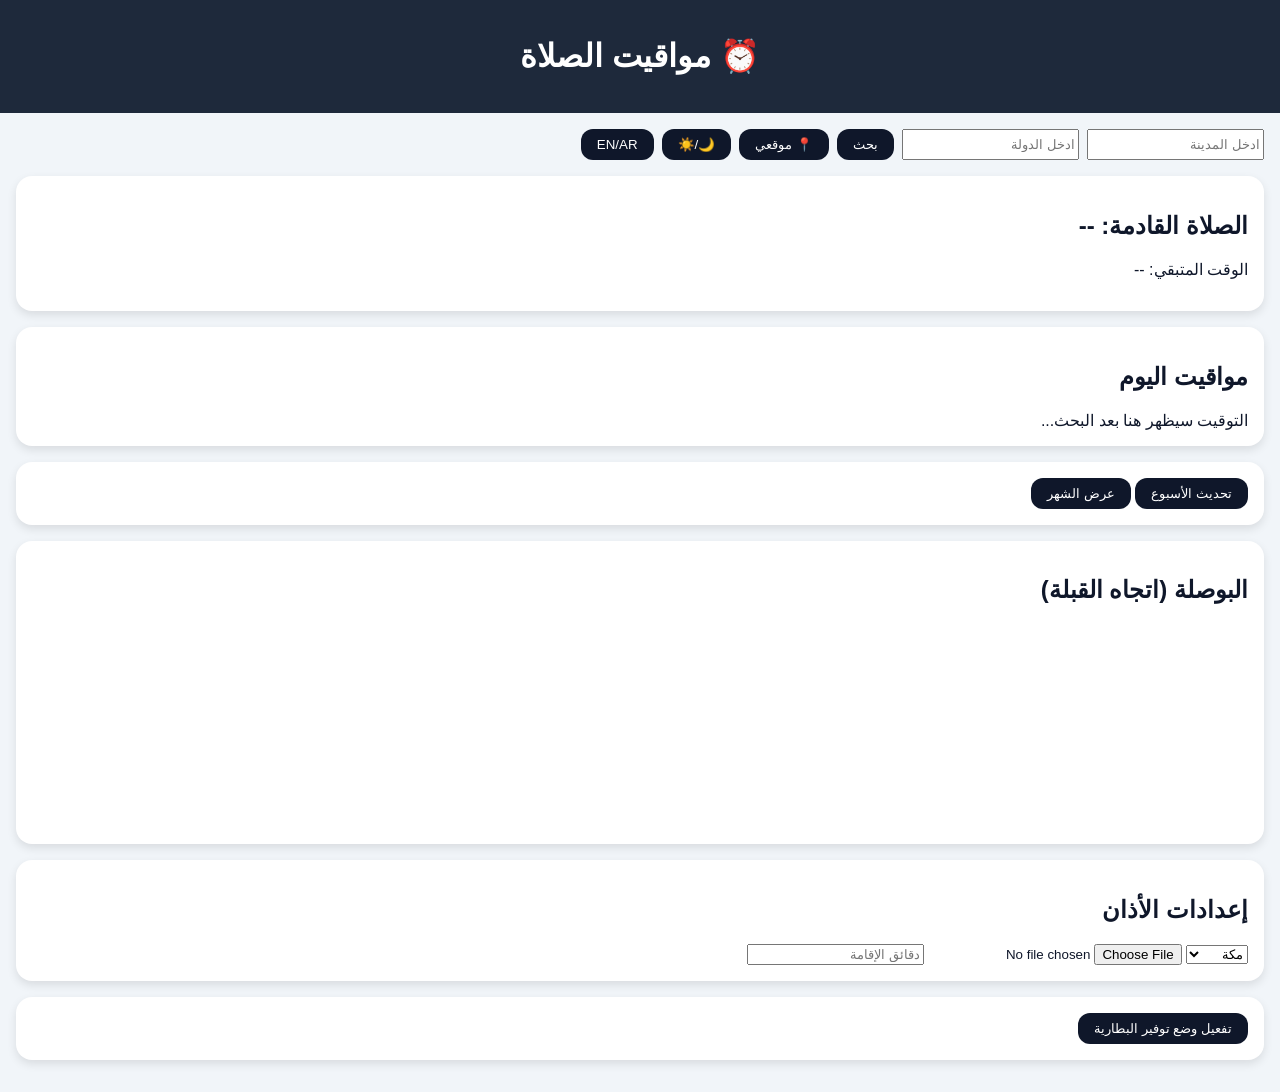
<file: payer App.Html>
<!DOCTYPE html>
<html lang="ar">
<head>
  <meta charset="UTF-8" />
  <meta name="viewport" content="width=device-width, initial-scale=1.0" />
  <meta name="theme-color" content="#0f172a" />
  <title>مواقيت الصلاة</title>
  <link rel="manifest" href="manifest.json" />
  <style>
    body {
      font-family: Arial, sans-serif;
      margin: 0;
      padding: 0;
      background-color: #f1f5f9;
      color: #0f172a;
      direction: rtl;
    }
    body.dark { background-color: #0f172a; color: #f1f5f9; }
    header {
      padding: 1rem;
      text-align: center;
      background-color: #1e293b;
      color: white;
    }
    body.dark header { background-color: #334155; }
    main { padding: 1rem; }
    .card {
      background-color: white;
      border-radius: 1rem;
      padding: 1rem;
      margin: 1rem 0;
      box-shadow: 0 4px 10px rgba(0,0,0,0.1);
    }
    body.dark .card { background-color: #1e293b; color: #f1f5f9; }
    .actions {
      display: flex;
      gap: .5rem;
      flex-wrap: wrap;
    }
    button {
      border: none;
      padding: .5rem 1rem;
      border-radius: .75rem;
      cursor: pointer;
      background-color: #0f172a;
      color: white;
    }
    body.dark button { background-color: #f1f5f9; color: #0f172a; }
    table { width: 100%; border-collapse: collapse; margin-top: 1rem; }
    td, th { padding: .5rem; border: 1px solid #ccc; text-align: center; }
    body.dark td, body.dark th { border-color: #475569; }
  </style>
</head>
<body>
  <header>
    <h1>⏰ مواقيت الصلاة</h1>
  </header>
  <main>
    <div class="actions">
      <input id="city" placeholder="ادخل المدينة" />
      <input id="country" placeholder="ادخل الدولة" />
      <button id="getPrayerTimes">بحث</button>
      <button id="getLocation">📍 موقعي</button>
      <button id="toggleTheme">🌙/☀️</button>
      <button id="toggleLang">EN/AR</button>
    </div>
    <div id="loading" style="display:none">جارِ التحميل...</div>
    <div class="card">
      <h2>الصلاة القادمة: <span id="nextPrayer">--</span></h2>
      <p>الوقت المتبقي: <span id="countdown">--</span></p>
    </div>
    <div class="card">
      <h2>مواقيت اليوم</h2>
      <div id="prayerTimes">التوقيت سيظهر هنا بعد البحث...</div>
    </div>
    <div class="card">
      <button id="getWeek">تحديث الأسبوع</button>
      <button id="getMonth">عرض الشهر</button>
      <div id="schedule"></div>
    </div>
    <div class="card">
      <h2>البوصلة (اتجاه القبلة)</h2>
      <canvas id="qiblaCanvas" width="200" height="200"></canvas>
    </div>
    <div class="card">
      <h2>إعدادات الأذان</h2>
      <select id="adhanSelect">
        <option value="adhan_makkah.mp3">مكة</option>
        <option value="adhan_madina.mp3">المدينة</option>
        <option value="adhan_cairo.mp3">القاهرة</option>
      </select>
      <input type="file" id="customAdhan" accept="audio/mp3" />
      <input id="iqama" type="number" placeholder="دقائق الإقامة" />
    </div>
    <div class="card">
      <button id="toggleBatterySaver">تفعيل وضع توفير البطارية</button>
    </div>
  </main>
  <audio id="adhanAudio"></audio>
  <script>
    const body = document.body;
    const prayerTimesDiv = document.getElementById("prayerTimes");
    const nextPrayerSpan = document.getElementById("nextPrayer");
    const countdownSpan = document.getElementById("countdown");
    const adhanAudio = document.getElementById("adhanAudio");
    const loading = document.getElementById("loading");
    const scheduleDiv = document.getElementById("schedule");
    let countdownInterval;
    let batterySaver = false;
    let method = 5; // الهيئة المصرية

    document.getElementById("toggleTheme").onclick = () => {
      body.classList.toggle("dark");
      localStorage.setItem("theme", body.classList.contains("dark") ? "dark" : "light");
    };
    document.getElementById("toggleLang").onclick = () => {
      const current = localStorage.getItem("lang") || "ar";
      const newLang = current === "ar" ? "en" : "ar";
      localStorage.setItem("lang", newLang);
      location.reload();
    };

    document.getElementById("getPrayerTimes").onclick = () => {
      const city = document.getElementById("city").value;
      const country = document.getElementById("country").value;
      if(city && country){
        localStorage.setItem("city", city);
        localStorage.setItem("country", country);
        fetchPrayerTimes(city, country);
      }
    };
    document.getElementById("getLocation").onclick = () => {
      if(navigator.geolocation){
        navigator.geolocation.getCurrentPosition(pos => {
          fetchPrayerTimesByCoords(pos.coords.latitude, pos.coords.longitude);
        });
      }
    };

    async function fetchPrayerTimes(city, country){
      loading.style.display = "block";
      const tz = Intl.DateTimeFormat().resolvedOptions().timeZone;
      const url = `https://api.aladhan.com/v1/timingsByCity?city=${encodeURIComponent(city)}&country=${encodeURIComponent(country)}&method=${method}&timezone=${tz}`;
      const res = await fetch(url);
      const data = await res.json();
      loading.style.display = "none";
      showPrayerTimes(data.data);
    }
    async function fetchPrayerTimesByCoords(lat, lon){
      loading.style.display = "block";
      const tz = Intl.DateTimeFormat().resolvedOptions().timeZone;
      const url = `https://api.aladhan.com/v1/timings?latitude=${lat}&longitude=${lon}&method=${method}&timezone=${tz}`;
      const res = await fetch(url);
      const data = await res.json();
      loading.style.display = "none";
      showPrayerTimes(data.data);
    }

    function showPrayerTimes(data){
      const times = data.timings;
      let html = "<table><tr><th>الصلاة</th><th>الوقت</th></tr>";
      for(const [name,time] of Object.entries(times)){
        if(["Fajr","Dhuhr","Asr","Maghrib","Isha"].includes(name)){
          html += `<tr><td>${name}</td><td>${time}</td></tr>`;
        }
      }
      html += "</table>";
      prayerTimesDiv.innerHTML = html;
      updateCountdown(times);
    }

    function updateCountdown(times){
      if(countdownInterval) clearInterval(countdownInterval);
      const now = new Date();
      const prayerOrder = ["Fajr","Dhuhr","Asr","Maghrib","Isha"];
      let next = null;
      for(const p of prayerOrder){
        const [h,m] = times[p].split(":").map(Number);
        const prayerTime = new Date();
        prayerTime.setHours(h,m,0,0);
        if(prayerTime > now){ next = {name:p,time:prayerTime}; break; }
      }
      if(!next){
        const [h,m] = times["Fajr"].split(":").map(Number);
        const prayerTime = new Date();
        prayerTime.setDate(prayerTime.getDate()+1);
        prayerTime.setHours(h,m,0,0);
        next = {name:"Fajr",time:prayerTime};
      }
      nextPrayerSpan.textContent = next.name;
      function tick(){
        const diff = next.time - new Date();
        if(diff <= 0){
          clearInterval(countdownInterval);
          playAdhan();
        } else {
          const hrs = Math.floor(diff/3600000);
          const mins = Math.floor((diff%3600000)/60000);
          const secs = Math.floor((diff%60000)/1000);
          countdownSpan.textContent = `${hrs}:${mins}:${secs}`;
        }
      }
      tick();
      countdownInterval = setInterval(tick, batterySaver?60000:1000);
    }

    function playAdhan(){
      const custom = document.getElementById("customAdhan").files[0];
      if(custom){
        adhanAudio.src = URL.createObjectURL(custom);
      } else {
        adhanAudio.src = document.getElementById("adhanSelect").value;
      }
      adhanAudio.play().catch(()=>{
        if(Notification.permission === "granted"){
          new Notification("حان وقت الصلاة");
        }
      });
    }

    document.getElementById("toggleBatterySaver").onclick = () => {
      batterySaver = !batterySaver;
      alert(batterySaver?"تم تفعيل وضع توفير البطارية":"تم إلغاء وضع توفير البطارية");
    };

    // ✅ تحديث الأسبوع
    document.getElementById("getWeek").onclick = async () => {
      if(navigator.geolocation){
        navigator.geolocation.getCurrentPosition(async pos => {
          const tz = Intl.DateTimeFormat().resolvedOptions().timeZone;
          const today = new Date();
          const month = today.getMonth() + 1;
          const year = today.getFullYear();
          const url = `https://api.aladhan.com/v1/calendar?latitude=${pos.coords.latitude}&longitude=${pos.coords.longitude}&method=${method}&month=${month}&year=${year}&timezone=${tz}`;
          const res = await fetch(url);
          const data = await res.json();
          const days = data.data.slice(today.getDate()-1, today.getDate()+6); // 7 أيام
          let html = "<table><tr><th>اليوم</th><th>الفجر</th><th>الظهر</th><th>العصر</th><th>المغرب</th><th>العشاء</th></tr>";
          days.forEach(d => {
            html += `<tr>
              <td>${d.date.gregorian.date}</td>
              <td>${d.timings.Fajr.split(" ")[0]}</td>
              <td>${d.timings.Dhuhr.split(" ")[0]}</td>
              <td>${d.timings.Asr.split(" ")[0]}</td>
              <td>${d.timings.Maghrib.split(" ")[0]}</td>
              <td>${d.timings.Isha.split(" ")[0]}</td>
            </tr>`;
          });
          html += "</table>";
          scheduleDiv.innerHTML = html;
        });
      }
    };

    // ✅ عرض الشهر
    document.getElementById("getMonth").onclick = async () => {
      if(navigator.geolocation){
        navigator.geolocation.getCurrentPosition(async pos => {
          const tz = Intl.DateTimeFormat().resolvedOptions().timeZone;
          const today = new Date();
          const month = today.getMonth() + 1;
          const year = today.getFullYear();
          const url = `https://api.aladhan.com/v1/calendar?latitude=${pos.coords.latitude}&longitude=${pos.coords.longitude}&method=${method}&month=${month}&year=${year}&timezone=${tz}`;
          const res = await fetch(url);
          const data = await res.json();
          let html = "<table><tr><th>اليوم</th><th>الفجر</th><th>الظهر</th><th>العصر</th><th>المغرب</th><th>العشاء</th></tr>";
          data.data.forEach(d => {
            html += `<tr>
              <td>${d.date.gregorian.date}</td>
              <td>${d.timings.Fajr.split(" ")[0]}</td>
              <td>${d.timings.Dhuhr.split(" ")[0]}</td>
              <td>${d.timings.Asr.split(" ")[0]}</td>
              <td>${d.timings.Maghrib.split(" ")[0]}</td>
              <td>${d.timings.Isha.split(" ")[0]}</td>
            </tr>`;
          });
          html += "</table>";
          scheduleDiv.innerHTML = html;
        });
      }
    };

    window.onload = () => {
      if(localStorage.getItem("theme") === "dark") body.classList.add("dark");
      document.getElementById("city").value = localStorage.getItem("city")||"";
      document.getElementById("country").value = localStorage.getItem("country")||"";
      if(Notification.permission !== "granted"){
        Notification.requestPermission();
      }
    };

    if("serviceWorker" in navigator){
      navigator.serviceWorker.register("sw.js");
    }
  </script>
</body>
</html>
</file>
